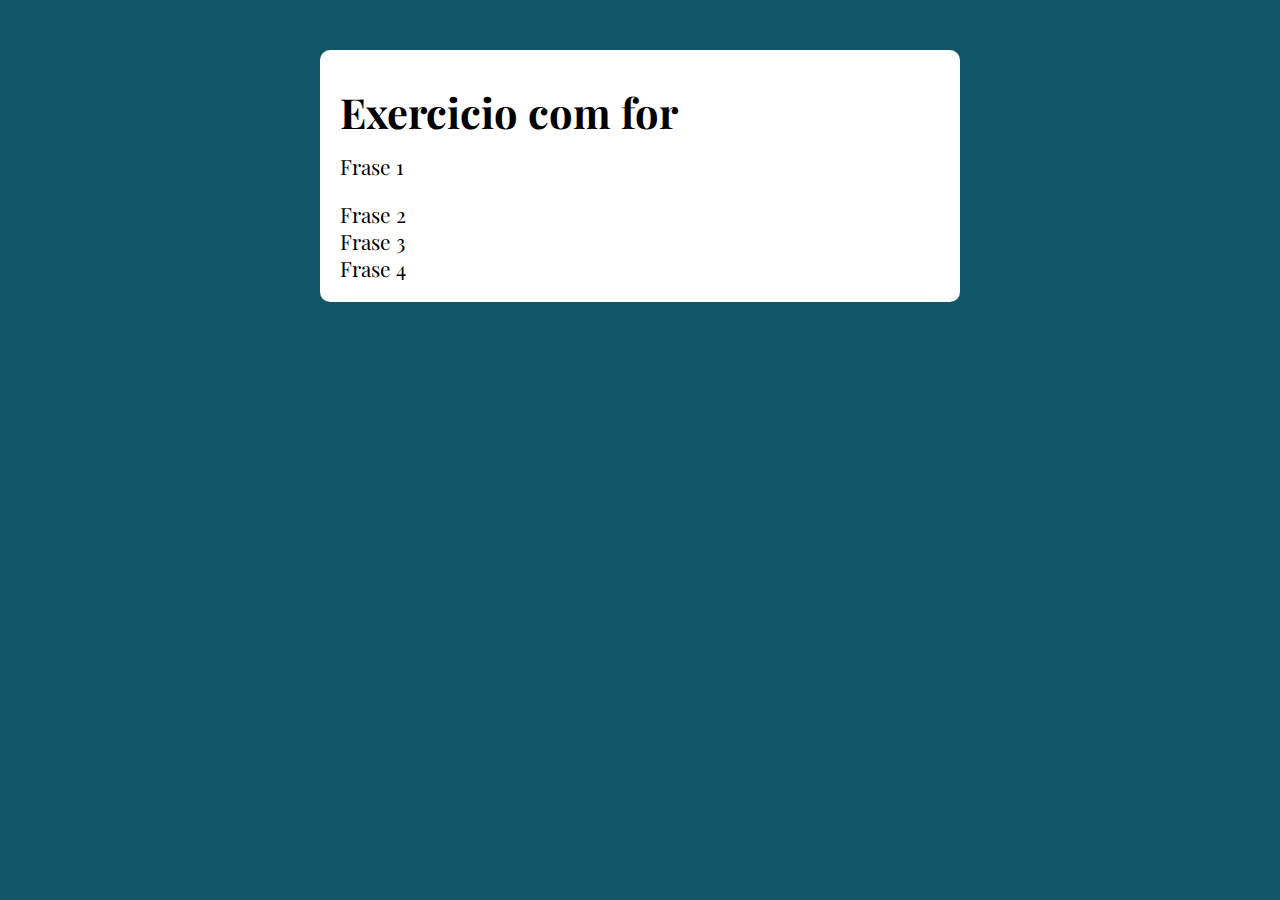
<file: 53_exercicio_for/index.html>
<!DOCTYPE html>
<html lang="pt-BR">

<head>
  <meta charset="UTF-8">
  <meta name="viewport" content="width=device-width, initial-scale=1.0">
  <meta http-equiv="X-UA-Compatible" content="ie=edge">
  <title>Modelo</title>
  <link rel="stylesheet" href="./assets/css/style.css">
</head>

<body>

  <section class="container">
    <h1>Exercicio com for</h1>
    <!---   AQUI   --->
  </section>

  <script src="./assets/js/main.js"></script>
</body>

</html>
</file>
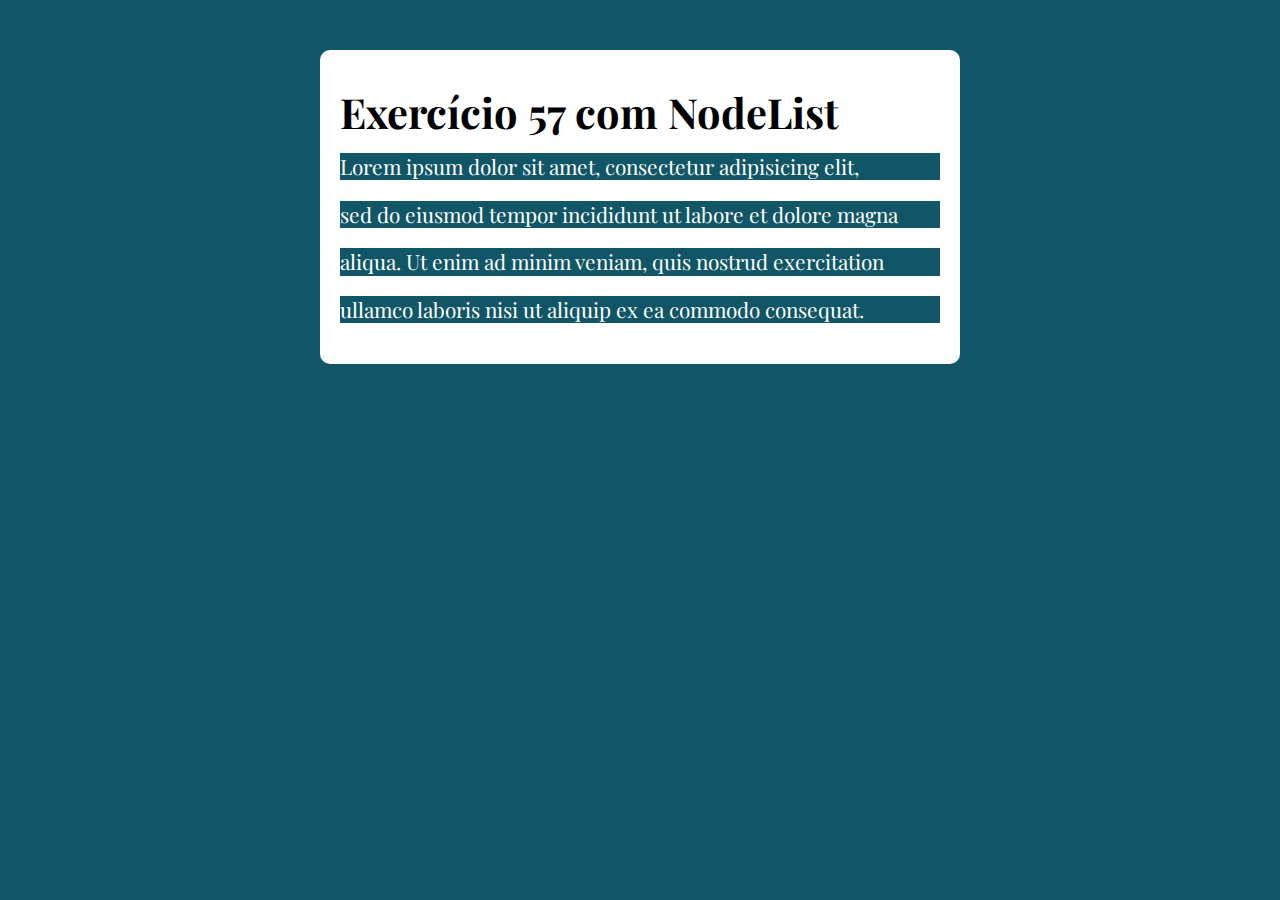
<file: 57_exerc_nodelist/index.html>
<!DOCTYPE html>
<html lang="pt-BR">

<head>
  <meta charset="UTF-8">
  <meta name="viewport" content="width=device-width, initial-scale=1.0">
  <meta http-equiv="X-UA-Compatible" content="ie=edge">
  <title>Exec 57</title>
  <link rel="stylesheet" href="./assets/css/style.css">
</head>

<body>

  <section class="container">
    <h1>Exercício 57 com NodeList</h1>
    <div class="parg">
      <p>Lorem ipsum dolor sit amet, consectetur adipisicing elit,</p>
      <p>sed do eiusmod tempor incididunt ut labore et dolore magna<p>
      <p>aliqua. Ut enim ad minim veniam, quis nostrud exercitation<p>
      <p>ullamco laboris nisi ut aliquip ex ea commodo consequat.</p>

    </div>
  </section>

  <script src="./assets/js/main.js"></script>
</body>

</html>
</file>
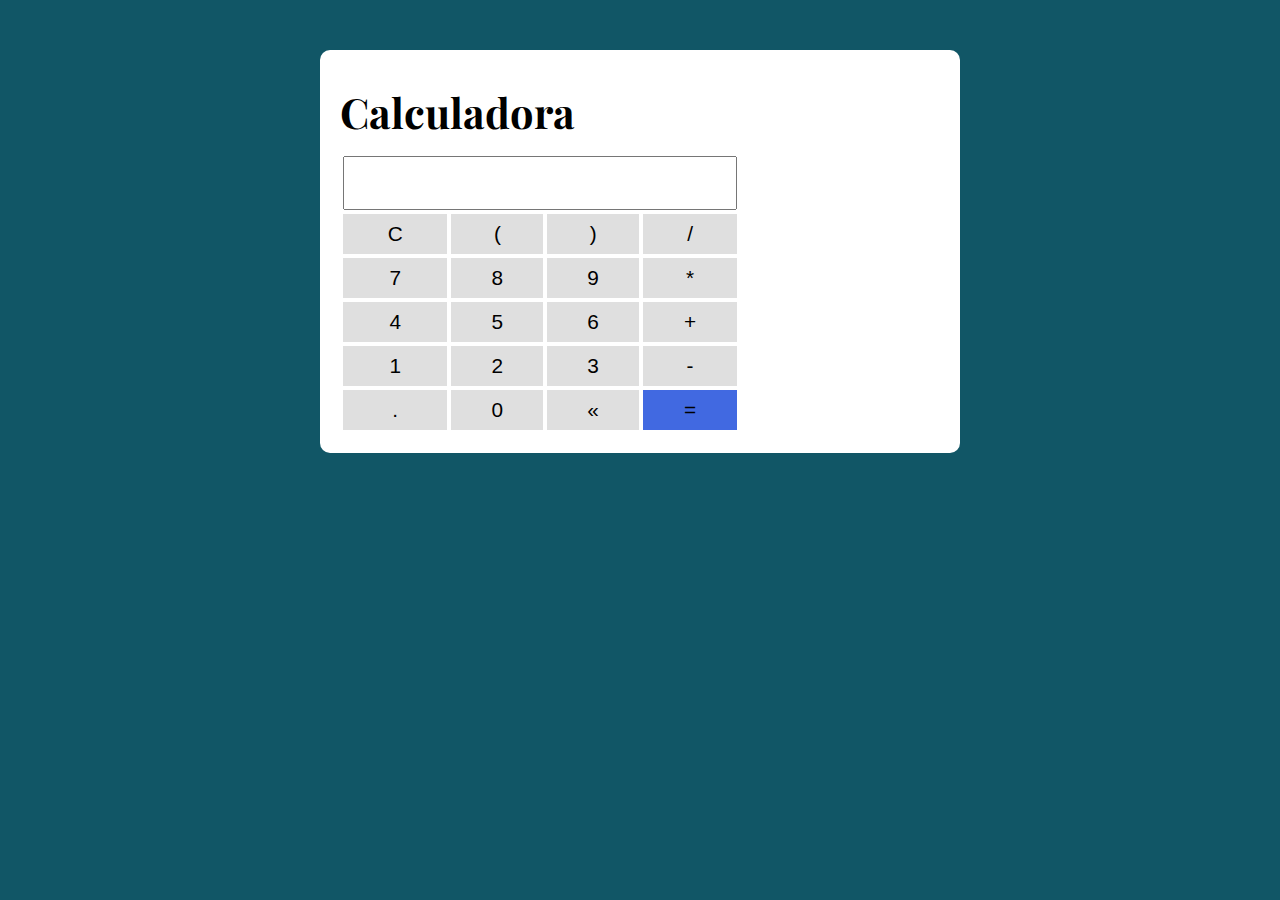
<file: 76_praticando_factory_functions/index.html>
<!DOCTYPE html>
<html lang="pt-BR">

<head>
  <meta charset="UTF-8">
  <meta name="viewport" content="width=device-width, initial-scale=1.0">
  <meta http-equiv="X-UA-Compatible" content="ie=edge">
  <title>Modelo</title>
  <link rel="stylesheet" href="./assets/css/style.css">
</head>

<body>

  <section class="container">
    <h1>Calculadora</h1>

    <table class="calculator">
      <tr>
        <td colspan="4"><input type="text" class="display"></td>
      </tr>

      <tr>
        <td><button class="btn btn-clear">C</button></td>
        <td><button class="btn btn-num">(</button></td>
        <td><button class="btn btn-num">)</button></td>
        <td><button class="btn btn-num">/</button></td>
      </tr>
      <tr>
        <td><button class="btn btn-num">7</button></td>
        <td><button class="btn btn-num">8</button></td>
        <td><button class="btn btn-num">9</button></td>
        <td><button class="btn btn-num">*</button></td>
      </tr>
      <tr>
        <td><button class="btn btn-num">4</button></td>
        <td><button class="btn btn-num">5</button></td>
        <td><button class="btn btn-num">6</button></td>
        <td><button class="btn btn-num">+</button></td>
      </tr>
      <tr>
        <td><button class="btn btn-num">1</button></td>
        <td><button class="btn btn-num">2</button></td>
        <td><button class="btn btn-num">3</button></td>
        <td><button class="btn btn-num">-</button></td>
      </tr>
      <tr>
        <td><button class="btn btn-num">.</button></td>
        <td><button class="btn btn-num">0</button></td>
        <td><button class="btn btn-del">&laquo;</button></td>
        <td><button class="btn btn-eq">=</button></td>
      </tr>
    </table>
  </section>

  <script src="./assets/js/main_neres.js"></script>
</body>

</html>
</file>
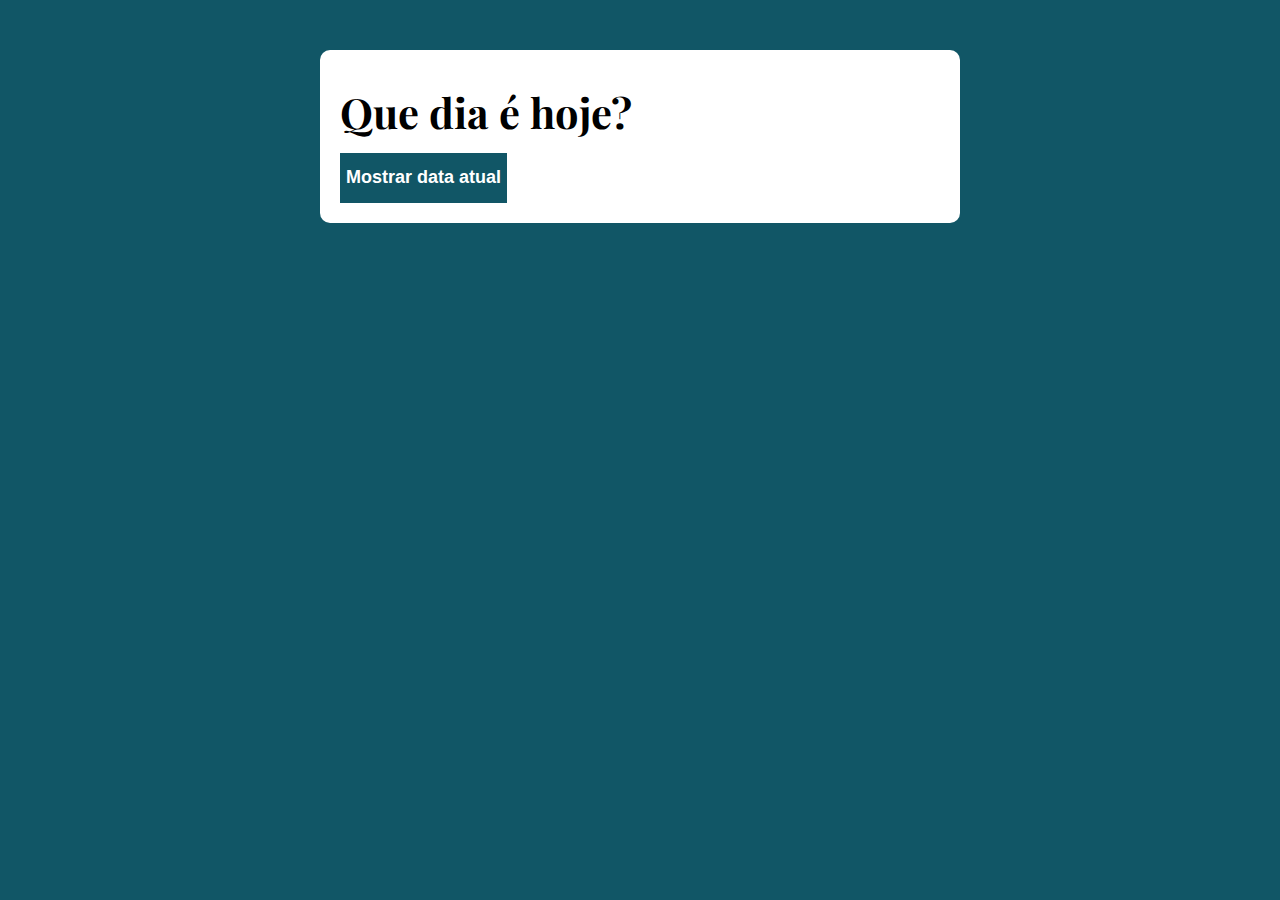
<file: 48_switch2/modelo/index.html>
<!DOCTYPE html>
<html lang="pt-BR">

<head>
  <meta charset="UTF-8">
  <meta name="viewport" content="width=device-width, initial-scale=1.0">
  <meta http-equiv="X-UA-Compatible" content="ie=edge">
  <title>Exercício de data/Switch</title>
  <link rel="stylesheet" href="./assets/css/style.css">
</head>

<body>

  <section class="container">
    <h1>Que dia é hoje?</h1>
    <p id="pRetorno">

    </p>
    <button type="button" id="btn_dt" name="button">Mostrar data atual</button>
    <!--- <form action="index.html">
      <label for="inp_teste1">Label teste 1</label>
      <input type="text" id="inp_teste1">

      <label for="inp_teste2">Label teste 2</label>
      <input type="password" id="inp_teste2">

      <label for="inp_teste3">Label teste 3</label>
      <input type="email" id="inp_teste3">

      <label for="inp_teste4">Label teste 4</label>
      <input type="number" id="inp_teste4">
      <button>Enviar</button>
    </form> --->
  </section>

  <script src="./assets/js/index.js"></script>
</body>

</html>
</file>
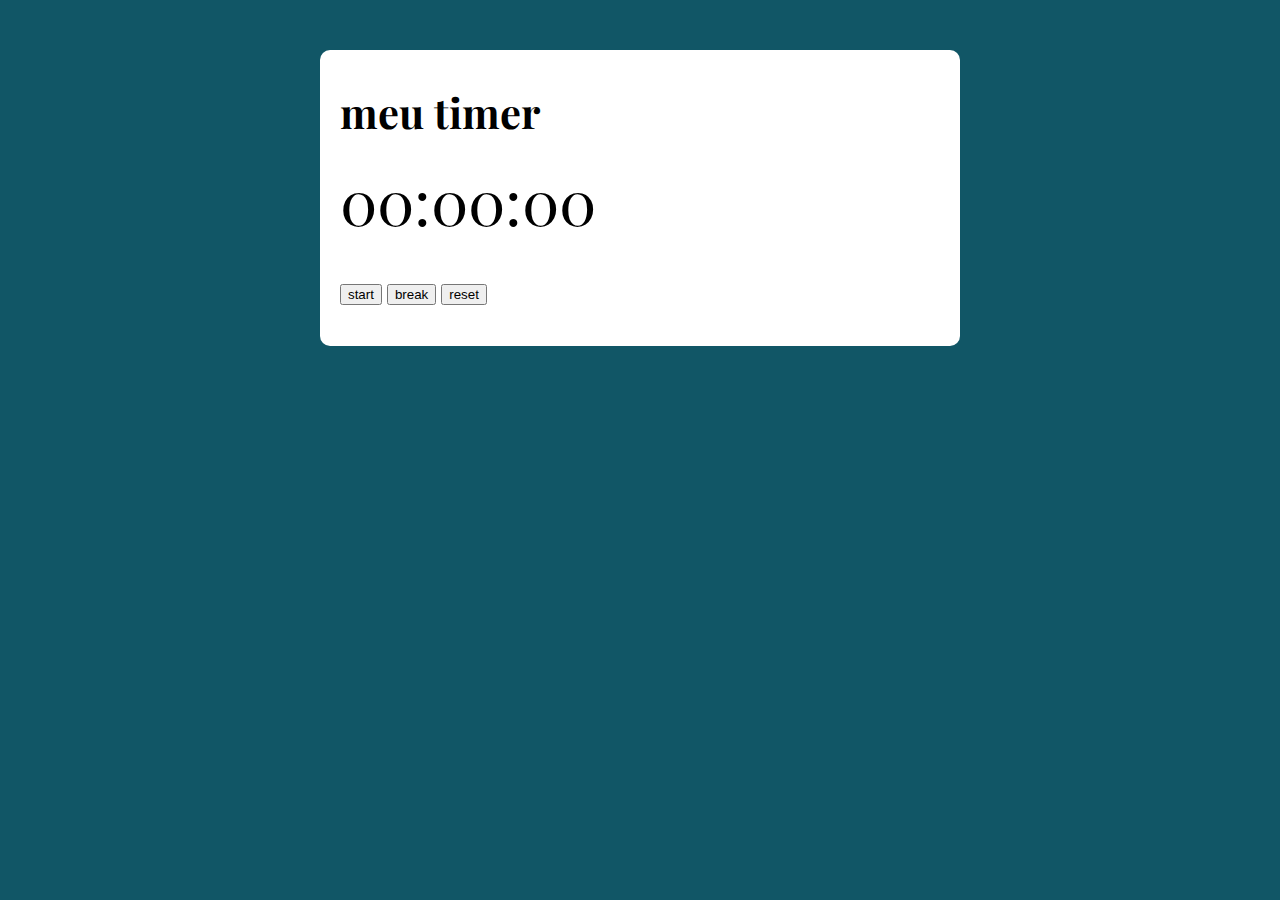
<file: 66_exo_criando_timer/modelo/index.html>
<!DOCTYPE html>
<html lang="pt-BR">

<head>
  <meta charset="UTF-8">
  <meta name="viewport" content="width=device-width, initial-scale=1.0">
  <meta http-equiv="X-UA-Compatible" content="ie=edge">
  <title>exo   -  criando timer</title>
  <link rel="stylesheet" href="./assets/css/style.css">
</head>

<body>

  <section class="container">
    <h1>meu timer</h1>
    <p class="clock">00:00:00</p>
    <p>
      <button class="start rmColor">start</button>
      <button class="break addColor">break</button>
      <button class="reset rmColor">reset</button>
      </p>
    <!--- <form action="index.html">
      <label for="inp_teste1">Label teste 1</label>
      <input type="text" id="inp_teste1">

      <label for="inp_teste2">Label teste 2</label>
      <input type="password" id="inp_teste2">

      <label for="inp_teste3">Label teste 3</label>
      <input type="email" id="inp_teste3">

      <label for="inp_teste4">Label teste 4</label>
      <input type="number" id="inp_teste4">
      <button>Enviar</button>
    </form> --->
  </section>

  <script src="./assets/js/main.js"></script>
</body>

</html>
</file>
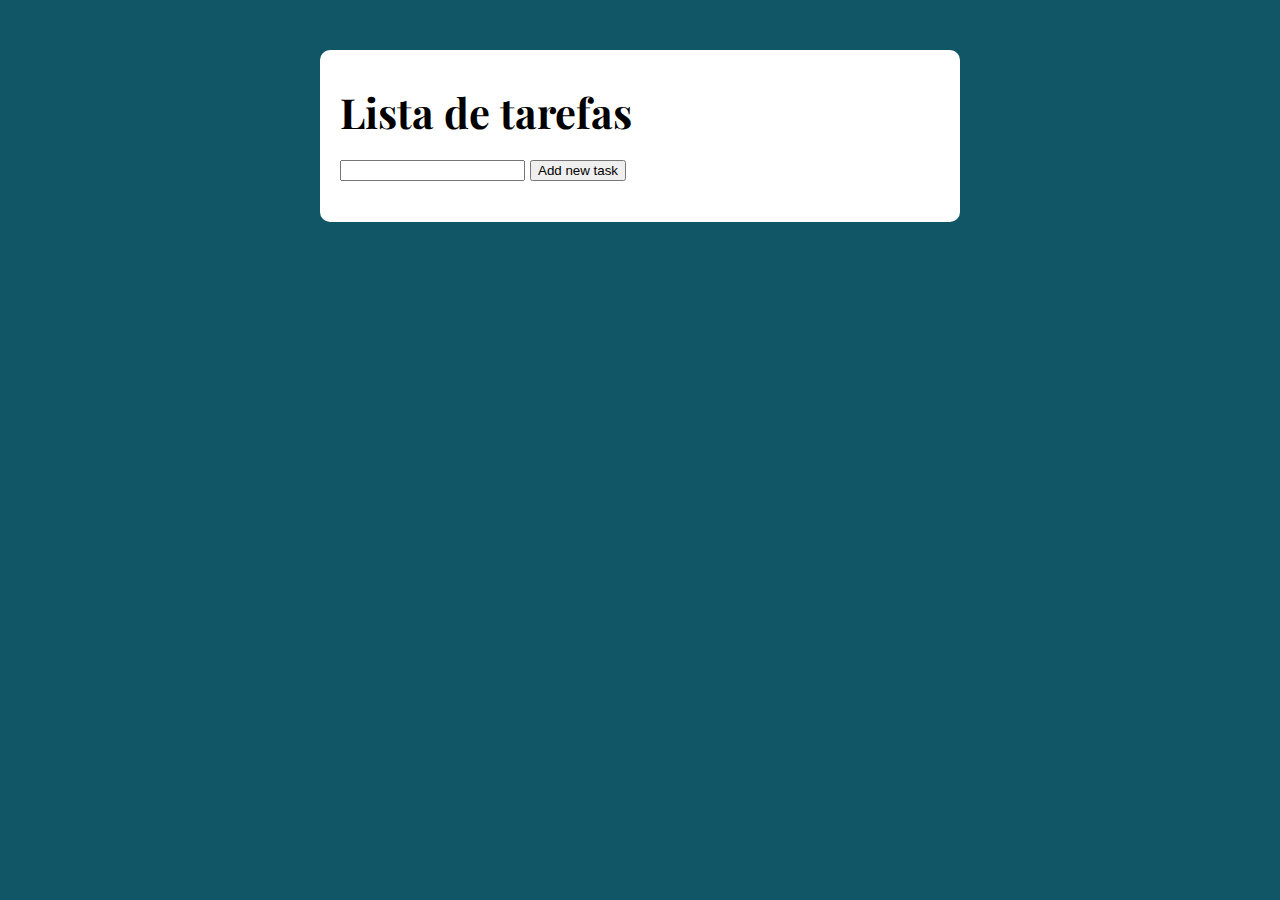
<file: 67_lista_de_tarefas/modelo/index.html>
<!DOCTYPE html>
<html lang="pt-BR">

<head>
  <meta charset="UTF-8">
  <meta name="viewport" content="width=device-width, initial-scale=1.0">
  <meta http-equiv="X-UA-Compatible" content="ie=edge">
  <title>Modelo</title>
  <link rel="stylesheet" href="./assets/css/style.css">
</head>

<body>

  <section class="container">
    <h1>Lista de tarefas</h1>
    <p>
      <input type="text" name="" class="input-new-task" value="">
      <button type="button" class="btn-add-task" name="button">Add new task</button>
    </p>
    <ul class="ul-task">

    </ul>
    <!--- <form action="index.html">
      <label for="inp_teste1">Label teste 1</label>
      <input type="text" id="inp_teste1">

      <label for="inp_teste2">Label teste 2</label>
      <input type="password" id="inp_teste2">

      <label for="inp_teste3">Label teste 3</label>
      <input type="email" id="inp_teste3">

      <label for="inp_teste4">Label teste 4</label>
      <input type="number" id="inp_teste4">
      <button>Enviar</button>
    </form> --->
  </section>

  <script src="./assets/js/main.js"></script>
</body>

</html>
</file>
<file: 53_exercicio_for/assets/css/style.css>
@import url('https://fonts.googleapis.com/css2?family=Playfair+Display&display=swap');
:root{
  --primary-color: rgb(17, 86, 102);
  --primary-color-darker: rgb(9, 48, 56);
}
* {
  box-sizing: border-box;
  outline: 0;
}
body{
  margin: 0;auto
  padding: 2;
  background: var(--primary-color);
  font-family: 'Playfair Display', sans-serif;
  font-size: 1.3em;
  line-height: 1.3em;
}
.container{
  max-width: 640px;
  margin: 50px auto;
  background: #fff;
  padding: 20px;
  border-radius: 10px;
}
form input, form label, form button {
  margin-bottom: 10px;
  display: block;
  width: 100%
}
form input {
  font-size: 24px;
  height: 50px;
  padding: 0 20px;
}

form input:focus {
  outline: 1px solid var(--primary-color);
}
form button {
  border: none;
  background: var(--primary-color);
  color: #fff;
  font-size: 18px;
  font-weight: 700;
  height: 50px;
  cursor: pointer;
}
form button:hover {
  background: var(--primary-color-darker)
}
</file>
<file: 57_exerc_nodelist/assets/css/style.css>
@import url('https://fonts.googleapis.com/css2?family=Playfair+Display&display=swap');
:root{
  --primary-color: rgb(17, 86, 102);
  --primary-color-darker: rgb(9, 48, 56);
}
* {
  box-sizing: border-box;
  outline: 0;
}
body{
  margin: 0;auto
  padding: 2;
  background: var(--primary-color);
  font-family: 'Playfair Display', sans-serif;
  font-size: 1.3em;
  line-height: 1.3em;
}
.container{
  max-width: 640px;
  margin: 50px auto;
  background: #fff;
  padding: 20px;
  border-radius: 10px;
}
form input, form label, form button {
  margin-bottom: 10px;
  display: block;
  width: 100%
}
form input {
  font-size: 24px;
  height: 50px;
  padding: 0 20px;
}

form input:focus {
  outline: 1px solid var(--primary-color);
}
form button {
  border: none;
  background: var(--primary-color);
  color: #fff;
  font-size: 18px;
  font-weight: 700;
  height: 50px;
  cursor: pointer;
}
form button:hover {
  background: var(--primary-color-darker)
}
</file>
<file: 76_praticando_factory_functions/assets/css/style.css>
@import url('https://fonts.googleapis.com/css2?family=Playfair+Display&display=swap');
:root{
  --primary-color: rgb(17, 86, 102);
  --primary-color-darker: rgb(9, 48, 56);
}
* {
  box-sizing: border-box;
  outline: 0;
}
body{
  margin: 0;auto
  padding: 2;
  background: var(--primary-color);
  font-family: 'Playfair Display', sans-serif;
  font-size: 1.3em;
  line-height: 1.3em;
}
.container{
  max-width: 640px;
  margin: 50px auto;
  background: #fff;
  padding: 20px;
  border-radius: 10px;
}
form input, form label, form button {
  margin-bottom: 10px;
  display: block;
  width: 100%
}
form input {
  font-size: 24px;
  height: 50px;
  padding: 0 20px;
}

form input:focus {
  outline: 1px solid var(--primary-color);
}
form button {
  border: none;
  background: var(--primary-color);
  color: #fff;
  font-size: 18px;
  font-weight: 700;
  height: 50px;
  cursor: pointer;
}
form button:hover {
  background: var(--primary-color-darker)
}
.calculator{
  width: 400px;
}

.display{
  font-size: 2em;
  width: 100%;
  text-align: right;
}

.btn{
  width: 100%;
  height: 40px;
  font-size: 1em;
  border: none;
  background: #dfdfdf;
  cursor: pointer;
}
.btn:hover{
  background: #9e9e9e;
}

.btn-eq{
  background: royalblue;
}
</file>
<file: 48_switch2/modelo/assets/css/style.css>
@import url('https://fonts.googleapis.com/css2?family=Playfair+Display&display=swap');
:root{
  --primary-color: rgb(17, 86, 102);
  --primary-color-darker: rgb(9, 48, 56);
}
* {
  box-sizing: border-box;
  outline: 0;
}
body{
  margin: 0;auto
  padding: 2;
  background: var(--primary-color);
  font-family: 'Playfair Display', sans-serif;
  font-size: 1.3em;
  line-height: 1.3em;
}
.container{
  max-width: 640px;
  margin: 50px auto;
  background: #fff;
  padding: 20px;
  border-radius: 10px;
}
form input, form label, form button {
  margin-bottom: 10px;
  display: block;
  width: 100%
}
form input {
  font-size: 24px;
  height: 50px;
  padding: 0 20px;
}

form input:focus {
  outline: 1px solid var(--primary-color);
}
 button {
  border: none;
  background: var(--primary-color);
  color: #fff;
  font-size: 18px;
  font-weight: 700;
  height: 50px;
  cursor: pointer;
}
 button:hover {
  background: var(--primary-color-darker)
}
</file>
<file: 66_exo_criando_timer/modelo/assets/css/style.css>
@import url('https://fonts.googleapis.com/css2?family=Playfair+Display&display=swap');
:root{
  --primary-color: rgb(17, 86, 102);
  --primary-color-darker: rgb(9, 48, 56);
}
* {
  box-sizing: border-box;
  outline: 0;
}
body{
  margin: 0;auto
  padding: 2;
  background: var(--primary-color);
  font-family: 'Playfair Display', sans-serif;
  font-size: 1.3em;
  line-height: 1.3em;
}
.container{
  max-width: 640px;
  margin: 50px auto;
  background: #fff;
  padding: 20px;
  border-radius: 10px;
}
form input, form label, form button {
  margin-bottom: 10px;
  display: block;
  width: 100%
}
form input {
  font-size: 24px;
  height: 50px;
  padding: 0 20px;
}

form input:focus {
  outline: 1px solid var(--primary-color);
}
form button {
  border: none;
  background: var(--primary-color);
  color: #fff;
  font-size: 18px;
  font-weight: 700;
  height: 50px;
  cursor: pointer;
}
form button:hover {
  background: var(--primary-color-darker)
}
.clock{
  font-size: 3em;
}

.pause{
  color: red;
}
</file>
<file: 67_lista_de_tarefas/modelo/assets/css/style.css>
@import url('https://fonts.googleapis.com/css2?family=Playfair+Display&display=swap');
:root{
  --primary-color: rgb(17, 86, 102);
  --primary-color-darker: rgb(9, 48, 56);
}
* {
  box-sizing: border-box;
  outline: 0;
}
body{
  margin: 0;auto
  padding: 2;
  background: var(--primary-color);
  font-family: 'Playfair Display', sans-serif;
  font-size: 1.3em;
  line-height: 1.3em;
}
.container{
  max-width: 640px;
  margin: 50px auto;
  background: #fff;
  padding: 20px;
  border-radius: 10px;
}
form input, form label, form button {
  margin-bottom: 10px;
  display: block;
  width: 100%
}
form input {
  font-size: 24px;
  height: 50px;
  padding: 0 20px;
}

form input:focus {
  outline: 1px solid var(--primary-color);
}
form button {
  border: none;
  background: var(--primary-color);
  color: #fff;
  font-size: 18px;
  font-weight: 700;
  height: 50px;
  cursor: pointer;
}
form button:hover {
  background: var(--primary-color-darker)
}
</file>
